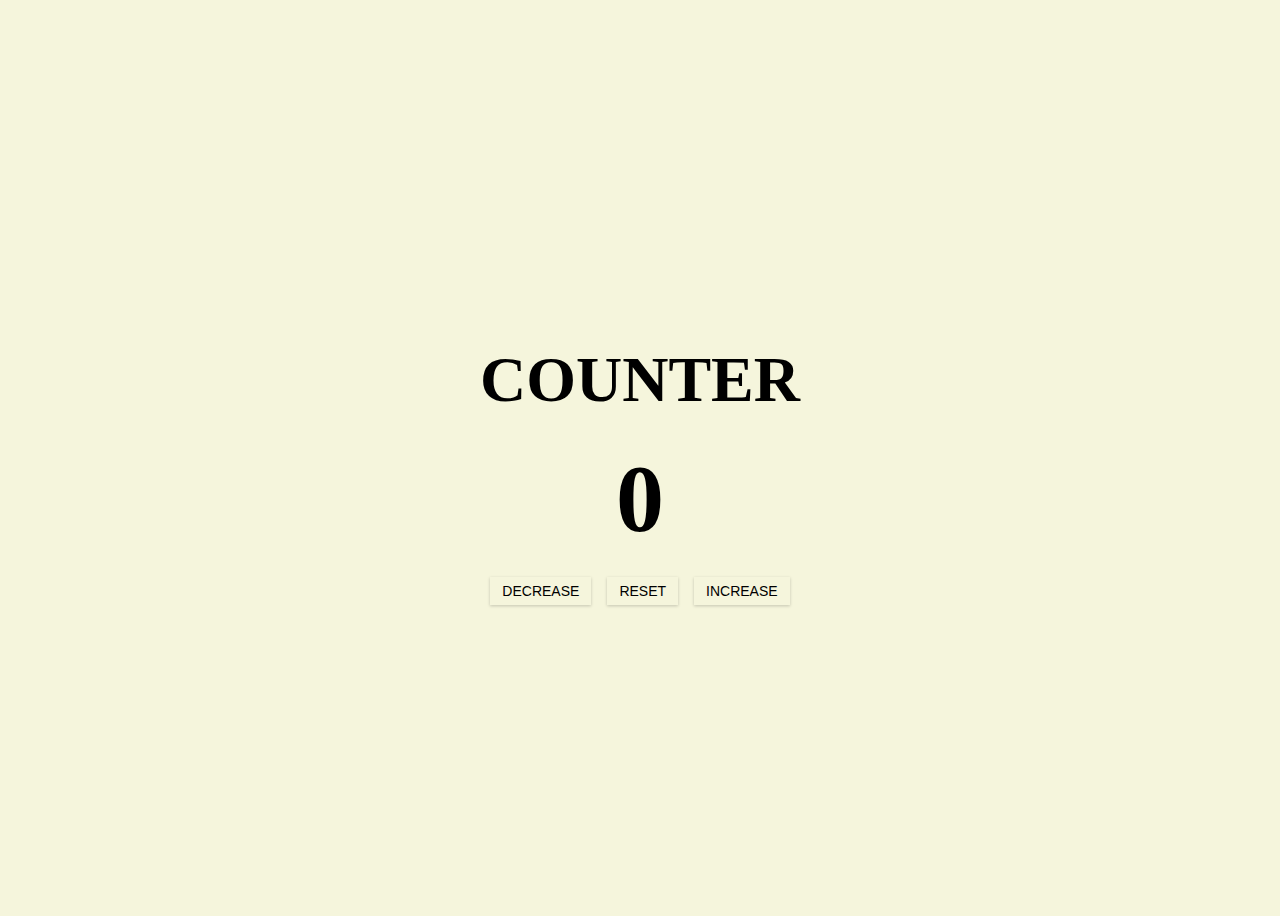
<file: counter/index.html>
<!DOCTYPE html>
<html lang="en">
<head>
    <meta charset="UTF-8">
    <meta name="viewport" content="width=device-width, initial-scale=1.0">
    <title>counter</title>
    <link rel="stylesheet" href="styles.css"/>
</head>
<body>
    <main>
    <div class="container">
    <h1>COUNTER</h1>
    <span id="value">0</span>
    <div class="button-container">
        <button class="btn decrease">DECREASE</button>
        <button class="btn reset">RESET</button>
        <button class="btn increase">INCREASE</button>
    </div>
    </div>
</main>
    <script src ="app.js"></script>
</body>
</html>
</file>
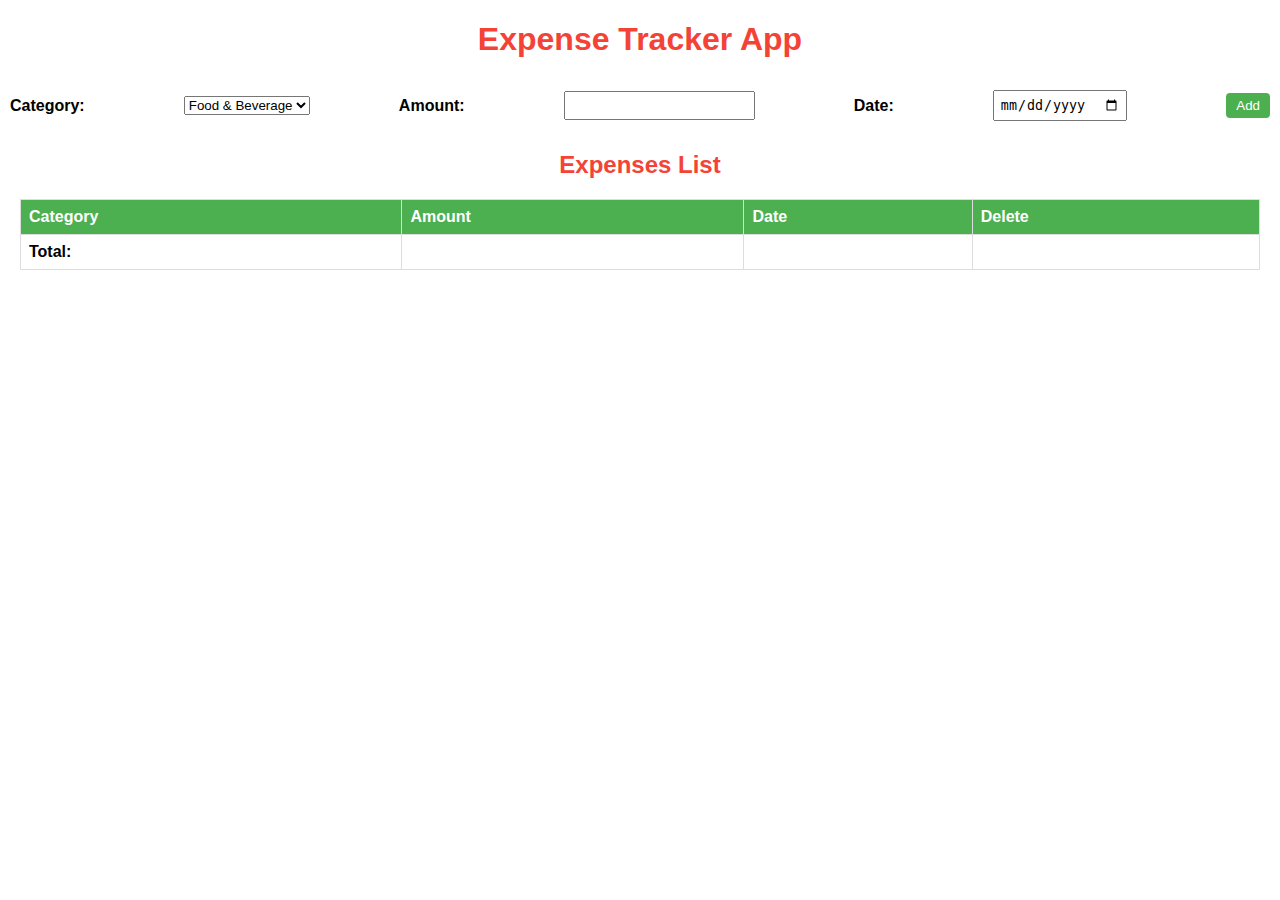
<file: expense tracker/index.html>
<!DOCTYPE html>
<html lang="en">
<head>
    <meta charset="UTF-8">
    <meta http-equiv="X-UA-Compatible" content="IE=edge">
    <meta name="viewport" content="width=device-width, initial-scale=1.0">
    <link rel="stylesheet" href="styles.css">
    <title>Expense Tracker App</title>
</head>
<body>
    <h1>Expense Tracker App</h1>
    <div class="input-section">
        <label for="category-select">Category:</label>
        <select id="category-select">
            <option value="Food & Beverage">Food & Beverage</option>
            <option value="Rent">Rent</option>
            <option value="Transport">Transport</option>
            <option value="SelfCare">SelfCare</option>
            <option value="electricity">electricity</option>
        </select>
        <label for="amount-input">Amount:</label>
        <input type="number" id="amount-input">
        <label for="date-input">Date:</label>
        <input type="date" id="date-input">
        <button id="add-btn">Add</button>
    </div>
    <div class="expenses-list">
        <h2>Expenses List</h2>
        <table>
            <thead>
                <tr>
                    <th>Category</th>
                    <th>Amount</th>
                    <th>Date</th>
                    <th>Delete</th>
                </tr>
            </thead>
            <tbody id="expnese-table-body">

            </tbody>
            <tfoot>
                <tr>
                    <td>Total:</td>
                    <td id="total-amount"></td>
                    <td></td>
                    <td></td>
                </tr>
            </tfoot>
        </table>
    </div>
    <script src="script.js"></script>
</body>
</html>
</file>
<file: counter/styles.css>
@import url("https://fonts.googleapis.com/css?family=Open+Sans|Roboto:400,700&display=swap");

:root{
    background-color: beige;
}

:after,
::before{
    margin:0;
    padding:0;
    box-sizing: border-box;
}

body{
    font-family: var(--ff-secondary);
  background: var(beige);
  color: var(beige);
  line-height: 1.5;
  font-size: 20px;
}


ul {
    list-style-type: none;
  }
  a {
    text-decoration: none;
  }
  h1,
  h2,
  h3,
  h4 {
    letter-spacing: var(--spacing);
    text-transform: capitalize;
    line-height: 1.25;
    margin-bottom:15px;
    font-family: var(--ff-primary);
  }
  h1{
    font-size: 48px;
  }
  h2{
    font-size: 32px;
  }

  h3{
    font-size: 20px;
  }
  h4{
    font-size: 14px;
  }
  p{
    margin-bottom: 20px;
    color:beige;
  }
  @media screen and (min-width: 800px) {
    h1 {
      font-size: 64px;
    }
    h2 {
      font-size: 40px;
    }
    h3 {
      font-size: 28px;
    }
    h4 {
      font-size: 16px;
    }
    body {
      font-size: 16px;
    }
    h1,
    h2,
    h3,
    h4 {
      line-height: 1;
    }
  }
  .section {
    padding: 80px 0;
  }
  
  .section-center {
    width: 90vw;
    margin: 0 auto;
    max-width: 1170px;
  }
  @media screen and (min-width: 992px) {
    .section-center {
      width: 95vw;
    }
  }
  main {
    min-height: 100vh;
    display: grid;
    place-items: center;
  }




  main {
    min-height: 100vh;
    display: grid;
    place-items: center;
  }
  .container {
    text-align: center;
  }
  #value {
    font-size: 96px;
    font-weight: bold;
  }

  .btn {
    text-transform: uppercase;
    background: transparent;
    color: var(--clr-black);
    padding: 6px 12px;
    letter-spacing: var(--spacing);
    display: inline-block;
    transition: var(--transition);
    font-size: 14px;
    border: 2px solid var(--clr-black);
    cursor: pointer;
    box-shadow: 0 1px 3px rgba(0, 0, 0, 0.2);
    border-radius: var(--radius);
    margin: 6px;
  }
  .btn:hover {
    color: var(white);
    background: var(black);
  }
</file>
<file: expense tracker/styles.css>
body {
    font-family: Arial, sans-serif;
    margin: 0;
  }
  
  h1, h2 {
    text-align: center;
    color:#f44336;
  }
  
  .input-section {
    display: flex;
    flex-direction: row;
    justify-content: space-between;
    align-items: center;
    padding: 10px;
  }
  
  .input-section label {
    font-weight: bold;
    margin-right: 10px;
  }
  
  .input-section input[type="number"], .input-section input[type="date"] {
    padding: 5px;
    margin-right: 10px;
  }
  
  .input-section button {
    padding: 5px 10px;
    background-color: #4CAF50;
    color: white;
    border: none;
    border-radius: 4px;
    cursor: pointer;
  }
  
  .expenses-list {
    margin: 20px;
  }
  
  table {
    width: 100%;
    border-collapse: collapse;
  }
  
  th, td {
    border: 1px solid #ddd;
    padding: 8px;
    text-align: left;
  }
  
  th {
    background-color: #4CAF50;
    color: white;
  }
  
  tfoot td {
    font-weight: bold;
  }
  
  .delete-btn {
    padding: 5px 10px;
    background-color: #f44336;
    color: white;
    border: none;
    border-radius: 4px;
    cursor: pointer;
  }
</file>
